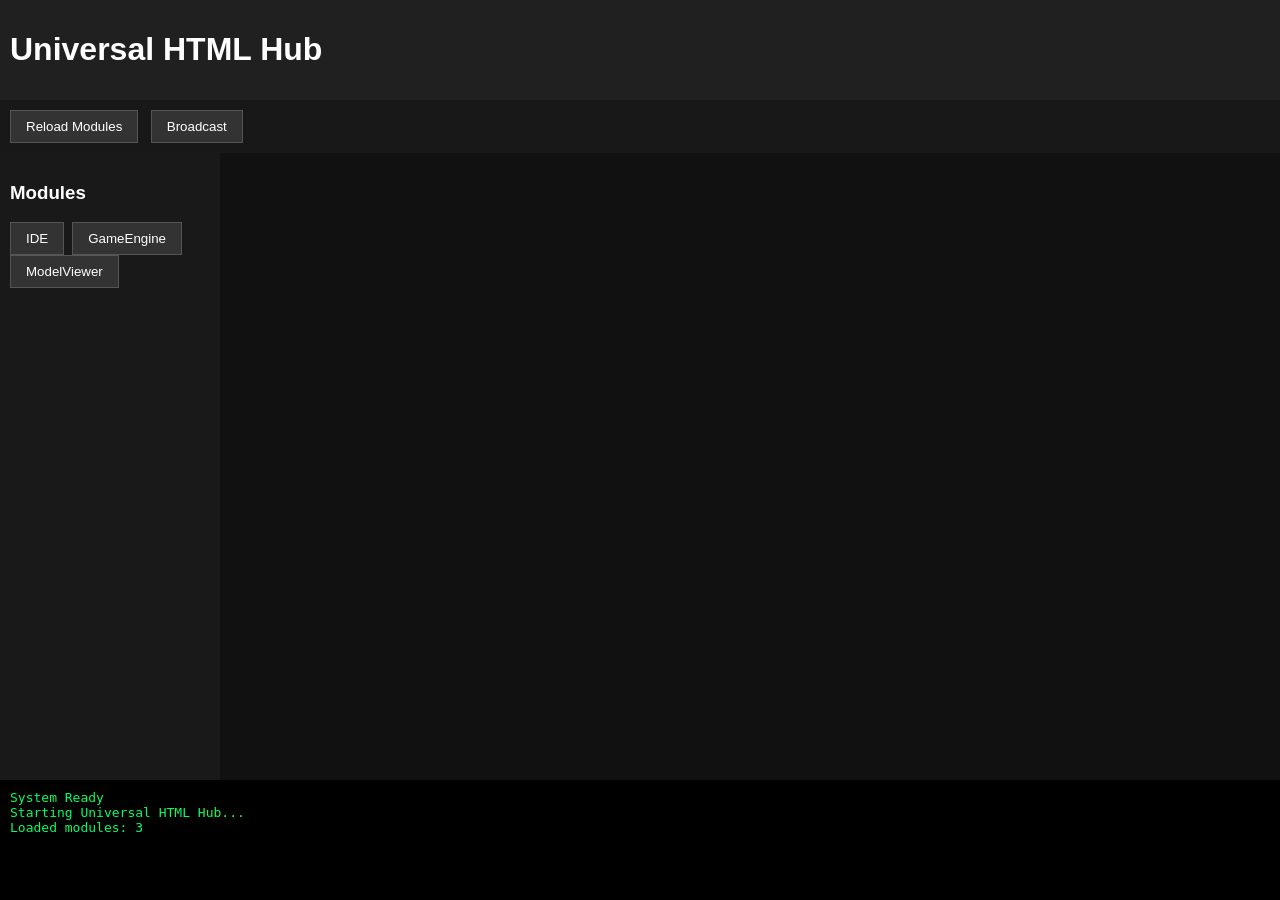
<file: Index.html>
<!DOCTYPE html>
<html lang="en">
<head>
<meta charset="UTF-8">
<meta name="viewport" content="width=device-width, initial-scale=1.0">

<title>Universal HTML Hub</title>

<link rel="stylesheet" href="style.css">
</head>

<body>

<header>
<h1>Universal HTML Hub</h1>
</header>


<div id="controls">
<button id="reload">Reload Modules</button>
<button id="broadcast">Broadcast</button>
</div>


<div id="container">

<aside id="modules">
<h3>Modules</h3>
</aside>


<main id="workspace">
</main>

</div>


<footer id="console">
System Ready
</footer>


<script type="module" src="main.js"></script>

</body>
</html>
</file>
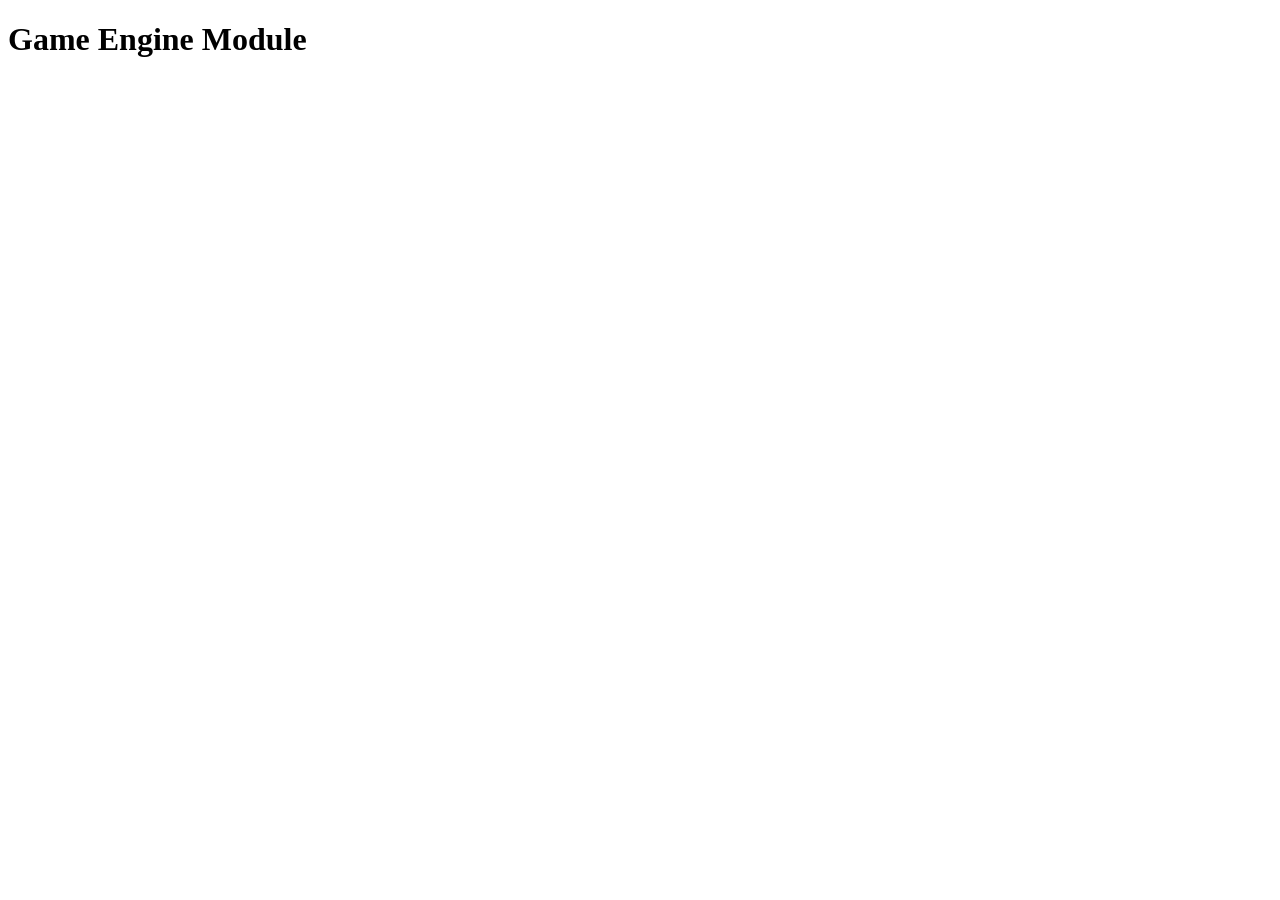
<file: apps/GameEngine/index.html>
<!DOCTYPE html>
<html lang="en">
<head>
  <meta charset="UTF-8">
  <meta name="viewport" content="width=device-width, initial-scale=1.0">
  <title>Game Engine</title>
</head>
<body>
  <h1>Game Engine Module</h1>
</body>
</html>
</file>
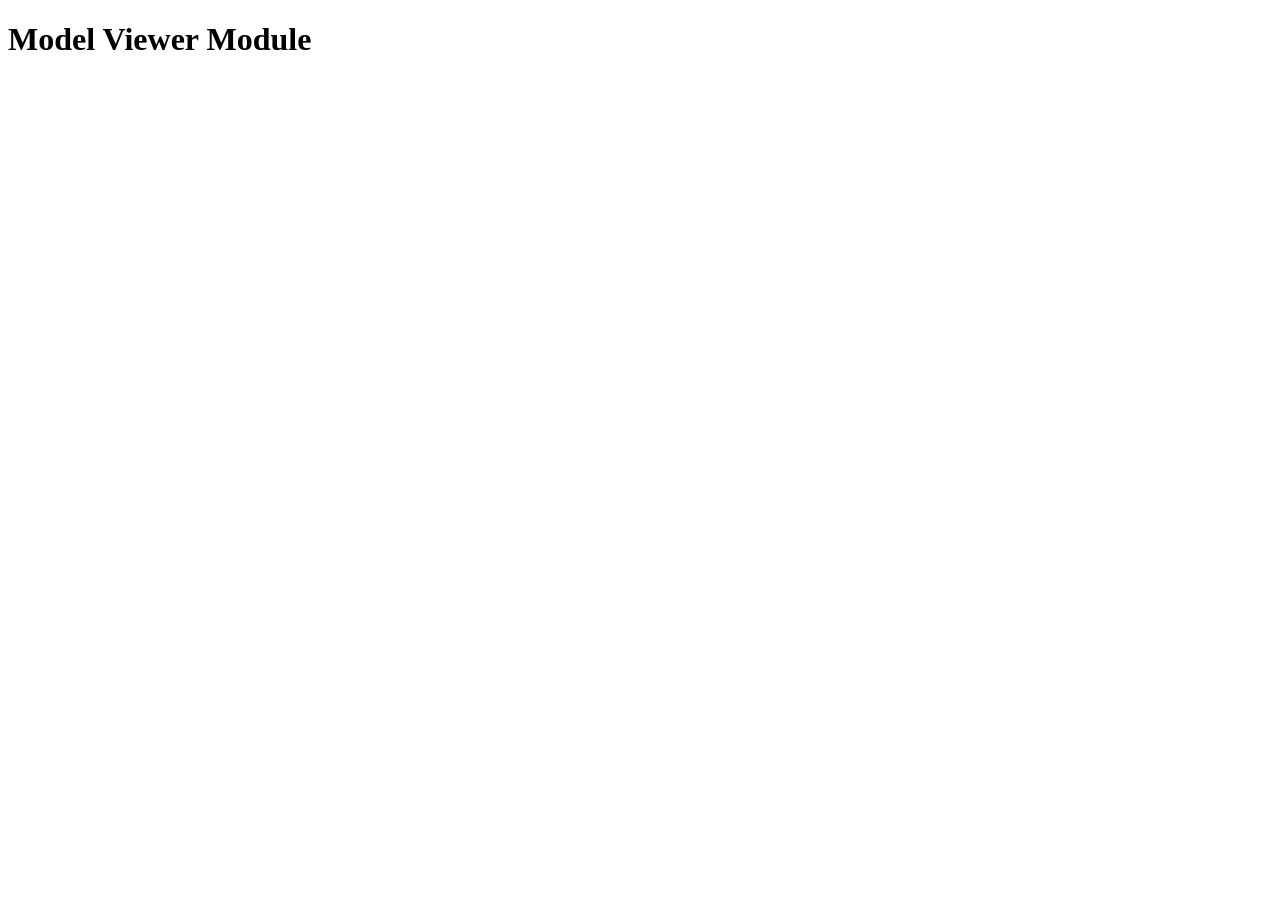
<file: apps/ModelViewer/index.html>
<!DOCTYPE html>
<html lang="en">
<head>
  <meta charset="UTF-8">
  <meta name="viewport" content="width=device-width, initial-scale=1.0">
  <title>Model Viewer</title>
</head>
<body>
  <h1>Model Viewer Module</h1>
</body>
</html>
</file>
<file: style.css>
*{
    box-sizing:border-box;
}

body{
    margin:0;
    height:100vh;
    display:flex;
    flex-direction:column;
    background:#111;
    color:white;
    font-family:Arial;
}


header{
    padding:10px;
    background:#202020;
}


#controls{
    padding:10px;
    background:#181818;
}


button{
    padding:8px 15px;
    margin-right:8px;
    background:#333;
    color:white;
    border:1px solid #555;
    cursor:pointer;
}


#container{
    flex:1;
    display:flex;
}


#modules{
    width:220px;
    background:#191919;
    padding:10px;
    overflow:auto;
}


#workspace{
    flex:1;
    position:relative;
}


iframe{
    width:100%;
    height:100%;
    border:0;
    display:none;
}


iframe.active{
    display:block;
}


#console{
    height:120px;
    background:black;
    color:#00ff66;
    font-family:monospace;
    padding:10px;
    overflow:auto;
}
</file>
